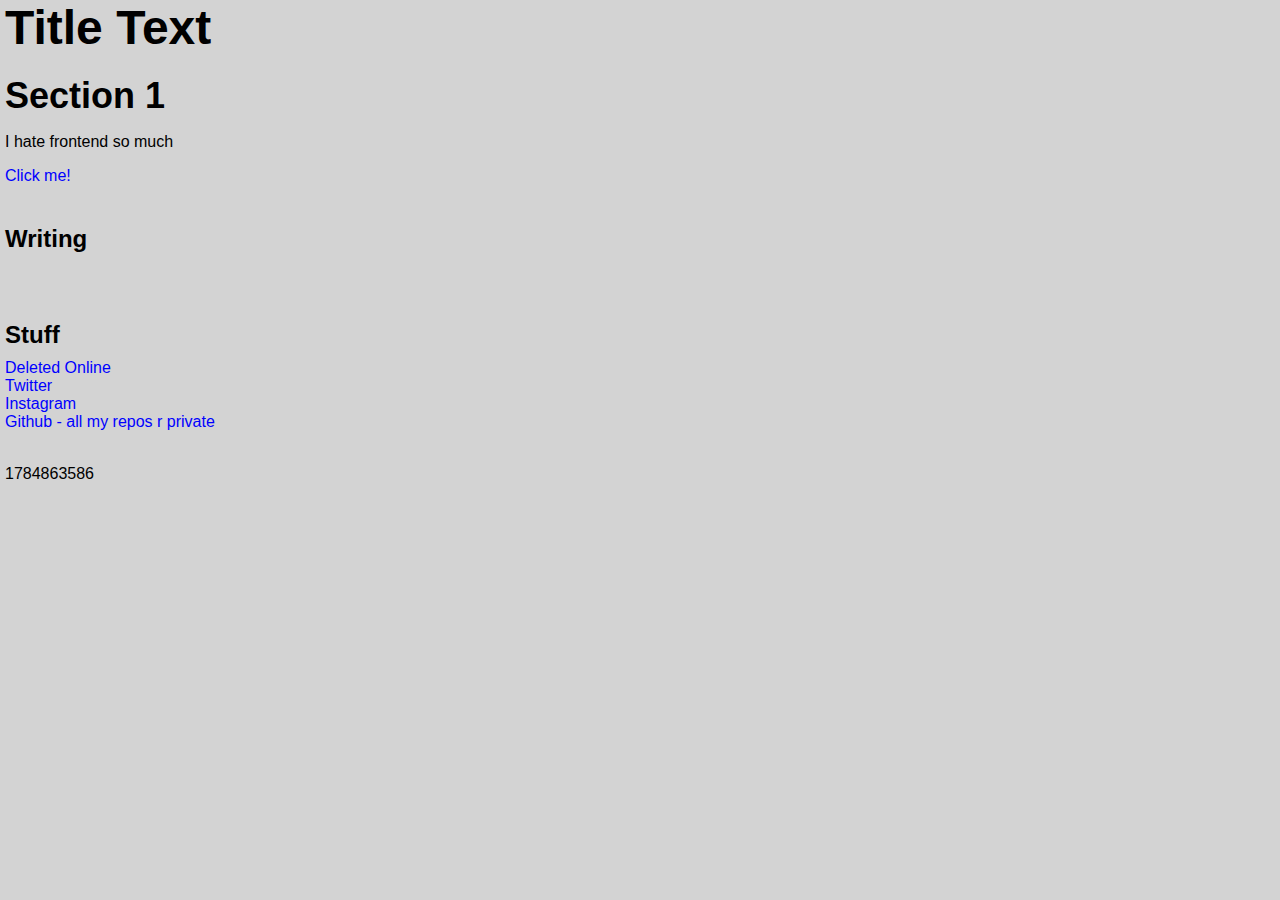
<file: index.html>
<!DOCTYPE html>
<html>
    <head>
        <title>joel</title>
        <link rel="icon" href="img/favicon.svg" type="image/svg+xml">
        <meta name="viewport" content="width=device-width, initial-scale=1">
        <link rel="stylesheet" href="/styles.css" />
        <script>
            function updateUnixTime() {
                var now = new Date();
                var unixTime = Math.floor(now.getTime() / 1000);
                document.getElementById("unixTimeDisplay").innerText = unixTime;
            }

            window.onload = function() {
                updateUnixTime();
                setInterval(updateUnixTime, 1000);
            };
        </script>
    </head>
    
    <body>
        <h1>Title Text</h1>
        <h2>Section 1</h2>
        <p>I hate frontend so much</p>
        <a href="#" class="toggle-content">Click me!</a>
        <div class="content">
            <p>
                ★ ✦ ✪ ✵ ✫ ✱ ✰ ★ ✦ ✪ ✵ ✫ ✱ ✰ ★ ✦ ✪ ✵ ✫ ✱ ✰ ★ ✦ ✪ ✵ ✫ ✱ ✰ ★ ✦ ✪ ✵ ★ ✦
            </p>
            <p>DISCLAIMER: 99% OF THIS WEBSITE WAS CREATED WITH GPT AND COPILOT.</p>
            <p>
                ★ ✦ ✪ ✵ ✫ ✱ ✰ ★ ✦ ✪ ✵ ✫ ✱ ✰ ★ ✦ ✪ ✵ ✫ ✱ ✰ ★ ✦ ✪ ✵ ✫ ✱ ✰ ★ ✦ ✪ ✵ ★ ✦
            </p>        
            <a href="#" class="toggle-content-2">Fold</a>  
        </div>
        <br>

        <!-- <h3 style="display:none;">Writing</h3> -->
        <h3>Writing</h3>
        <a href="#" class="toggle-content" style="display:none;">A reflection on digital life</a>
        <!-- <a href="#" class="toggle-content">A reflection on digital life</a> -->
        <div class="content">
            <p>
                This is more of a blog post than anything, a journal entry if you like, it is a heterogeneous collection of anecdotes and thoughts which I have noted over the past few months about the nature of digital life. A lot of the time I feel this is glossed over by my generation, since we have always known the internet to be. It is everywhere, and our lives are multi-modal now, we no longer live in just the physical. Perhaps you could say that previously, before the internet, and computers even, humans lived also in the written. But the written is anachronistically one-dimensional compared to the digital. The digital is multi-dimensional, and its dimensionality is increasing exponentially. 
                <br><br>
                Anyways, reflection is healthy, and it allows me to improve aspects of my life. So let this be a reflection on my experience of digital life. It may seem odd, and I want to emphasise this is not something I consciously think about a lot; it is really in this reflection where I have collected my thoughts into writing, for nothing more than the fact I enjoy doing it.
                <br><br><br>          
                <u>Online Presence</u>
                <br><br>
                Before moving to Tokyo, I never posted online. My Instagram was private and I hadn't ever posted my face even. Never posted stories either. For me this was fine, since I had a tight circle of friends, and I shared more of my daily life and thoughts with them through DMs. I also never really considered the idea of posting photos, because I didn't feel any inherent need to share my life with other people I was not super close with. 
                <br><br>
                If I met someone new, I'd occasionally take their contact, but most likely they wouldn't see me again until we next met in person. Now here in Tokyo, it seems if you have any decent conversation with someone you almost always exchange Instagram.
                <br><br>
                Eventually you end up with a wide online network of people you have met. Maybe it's also in the foreigner circle I am around, many people are in unique lines of work and networking is a key component of their work. For me, I don't need to network, but it's still nice.
                <br><br><br>
                <u>Parasocial relationships</u>
                <br><br>
                I first heard about this term when reading about how Twitch streamers have an unhealthy community, since their fans enter into a one-sided relationship with the streamer. They become obsessed and emotionally attached, then end up donating half their bank account to Pokimane in the hopes she whispers their name.
                <br><br>
                It's a pretty incel thing to do, but I also see fragments of it in normal Instagram use. In fact, I first noticed it on Twitter, where I follow a lot of anonymous accounts. The accounts I felt more affinity towards were the ones that shared more about their personal life. See, humans are gregarious beings and it's a very natural thing to enjoy listening to how other people feel. But I hadn't even met these people, let alone know their real name or what they look like, and I still found their posts interesting.
                <br><br>
                Like I said, normal Instagram facilitates this too - through stories mainly. The people that post their daily life constantly, spamming stories everyday, it's natural to feel like you know them better - because, well, you do. You know more about them. Me personally, I don't enjoy sharing my daily life to everyone, but sometimes I'll share something interesting I read or discover, not for any gain to myself, but just because I enjoy sharing - it's natural. This is all generalised of course, people post stories for other purposes such as business or advice, or one that I use sometimes is sharing an event I am going to. But sharing things online can often be very one-sided - most people I follow I'm not close with, maybe I view their story, but there'll be no interaction on my behalf. This is a lower form of a parasocial relationship.
                <br><br>
                Whether it's a good thing or a bad thing - online presence makes a difference in how people view you, and how they  feel fondness towards you. You should bear this in mind when you think about posting media online.
                <br><br>
                <img src="img/1.webp" alt="1" width="100%">
                <br><br> 
                I realised this a few months before moving to Tokyo, and not long after I moved here I went public on Instagram, not that it means much, but it was a small difference to me that felt significant.
                <br><br><br>                
                <u>Building a brand</u>
                <br><br>
                Another thing I realised recently is everyone's personality can be viewed as a personal brand. Sure, there's no commercial aspect to most people's brand, but that's not how I am using the word 'brand'. Everyone is unique, has a unique subset of interests, unique lexicon, skills, personality, etc.
                <br><br>
                How you post online is a huge part, perhaps even the majority, of a person's personal brand. For many people that follow you, on any given day, it is probably more likely that they see you online than in-person. This is pretty significant.
                <br><br>
                That is to say, people's opinions of you are often curated more from your online presence than your physical presence. 
                <br><br>
                A counterpoint I have heard is that physical presence leaves a greater impression than online presence. I generally agree with this. It's case-dependent too though.
                <br><br>
                You can choose not to care what other people think; or never post online - this is fine. But reminding people that you exist matters too. I appreciate seeing how my friends from school are going, even if some I haven't talked to much since.
                <br><br>
                Many people I see here in Tokyo also find a way to monetise their own personal brand. Usually it's either they sell a product, or they do some freelance work, and their Instagram is as much a business profile as it is a social profile. A business-social profile with the guise of an entirely social profile perhaps.
                <br><br>
                So to summarise this section, sharing interests is a valuable part of digital life, because it affects how other people feel towards you, in one way or another.
                <br><br><br>
                <u>Digital Tone of Voice</u>
                <br><br>
                Another thing I thought about in writing this is what I would label 'digital tone of voice'. Everyone speaks differently irl, and the same goes for how you speak online. Irl vs digital tone of voice are not necessarily connected either, quiet people can shout over text, loud people can be dry. 
                <br><br>
                Use of slang, abbreviations, emojis, are all part of the digital tone of voice, but some of these even infiltrate irl life too - case in point with 'irl'. Everyone curates their own unique digital tone of voice based on their digital experiences and their physical experiences. To me this is very interesting. 
                <br><br>
                Referring back to my earlier point - digital presence is equally significant as real life presence with respect to tone of voice too. How you talk over text and in writing is a part of your personal 'brand'. There have been many days in my life where I have typed more than I have spoken. This is significant; it sculpts how other people view and think of you. 
                <br><br>
                Digital tone of voice is very nuanced. It consists of more than you might immediately imagine - it is also response time, length, segmenting, spelling, language, etc. I would argue it has equal nuance to irl tone of voice.
                <br><br>
                Because of this I believe we need to be careful when speaking online. Like I said, everyone has had different digital experiences, a different personal understanding of online talk, so things are interpreted differently. Context is more important online than in person when talking - mainly because facial expressions and other physical cues are absent. It's much easier to accidentally offend someone online than in person. Clarity is key.
                <br><br>
                With this in mind it's also important not to read between the lines too much when other people talk to you. Especially if English is not their first language.
                <br><br><br>
                <u>The Future</u>
                <br><br>
                I agree with The Sovereign Individual (1997) view that life is moving increasingly online - 26 years after it was published, the average person spends half of their awake time online.
                <br><br>
                Information is becoming more available and more abundant. Decentralisation of news sources is already happening - the newspaper is rarely read by my generation; we get our news through TikTok, Twitter, and all else.
                <br><br>
                Thus, disinformation is increasing. Since brevity of information is increasing, context is omitted more frequently, and even, people lose their bother for context, and ultimately their bother for verification of correctness. This is also the view presented in The Sovereign Individual. Also, it's much easier to fake videos and other media these days, which doesn't help. To get more dystopic, AR, VR, and personalised news feeds via AI will blur reality and fiction, leaving us in a sea of media that becomes too thick to navigate and the only truth we can find is within our own experiences.
                <br><br>
                But this was supposed to be a reflective piece of writing, not a predictive.
                <br><br>
                One huge mega-trend that continues to boom is the use of influencer marketing. See, look at this graph:
                <br><br>
                <img src="img/2.webp" alt="2" width="100%">
                <br><br>
                It is predicted that this will only increase (source: trust me bro). With the decentralisation of information, the role of so-called 'micro-influencers' will increase in correlation with this boom.
                <br><br>
                This ties back to my previous point - everyone is building their personal 'brand', in one way or another, intentionally or not - and more of these will become monetised - as I have observed.
                <br><br>
                Naturally the ability to monetise a small following will only increase. Why? Because accessibility to resources is becoming increasingly abundant. What I mean is, it is easier than ever for an individual to produce a product or a service, advertise that service independently, and sell that service. As a result anyone can facilitate their own monetisation, if they want to. Ten years ago, with 5000 Instagram followers, it would have been much harder to get any sort of sponsorship, or sell any product to a following. Look what ChatGPT said:
                <br><br>
                <img src="img/3.webp" alt="3" width="100%">
                <br><br>
                I feel now that people appreciate smaller brands too for a few reasons. One, they feel more genuine and down to earth than corporations. Two, with the increase of information availability, trends are spotted more quickly, so the ability to be unique is harder, and hence smaller brands are looked upon for a sense of uniqueness. Gatekeeping culture is a visible manifestation of this effect. It's worth me noting that this whole paragraph was related to fashion more than anything else, and that it was entirely anecdotal.
                <br><br>
                <u>The era of post-authorship</u>
                <br><br>
                To me the concept of post-authorship is that content is content. In the information highway of the internet, creators choose let go of authorship when they post their work. This might be upsetting to some people whose work this affects, but this is just the reality I observe.
                <br><br>
                One funny example is: the more scuffed and unreadable a meme is, the more it has been shared, because it has been screenshotted more. I learned while writing this these are 'deep-fried memes'. Ofc, the current generation parodies this effect intentionally. Eg:
                <br><br>
                <img src="img/4.webp" alt="4" width="100%">
                <br><br>
                This relates neatly to my previous point about the increasing availability of information.
                <br><br>
                NFTs are a viable solution to proof of authorship, but what matters is only if people care about this proof - and they don't.
                <br><br>
                Another mega-trend which overshadows post-authorship, perhaps the main one, is AI. Accessibility to creation of digital content (and soon, perhaps physical) through AI is finally reaching the masses with the likes of ChatGPT and DALLE-3. It took me 3 seconds to make this:
                <br><br>
                <img src="img/5.webp" alt="5" width="100%">
                <br><br>
                Again, this will allow micro-influencers, the smaller brand, to succeed, since their content creation ability is edging towards that of a professional team.
                <br><br>
                One of the ways creators will try escape the AI takeover is curating a brand that is symbiotic with AI. Grimes, being the digital savant she is, has already attempted to do this. Search up the Spotify profile 'GrimesAI' and listen. At least she can monetise some of her AI covers - other artists who fall behind will find their covers on YouTube and Soundcloud and won't.
                <br><br>
                <img src="img/6.webp" alt="6" width="100%">
                <br><br>
                Choosing not to pay attention to AI is a sure-fire way to waste your time - I've already cut down all my working time by 50% or more. This applies to most fields of work. If you haven't used GPT-4, which I know many people haven't, you are only disabling yourself unnecessarily. There is no argument about moral values too when you consider what else you could do with the time you save.
                <br><br>
                <u>Summation</u>
                <ul>
                    <li>Digital presence matters a lot, don't overlook it. You are more visible online than irl</li>
                    <li>Be conscious of the subtleties in digital tone of voice and the effects of it</li>
                    <li>You have a personal brand</li>
                    <li>More and more people will become sentient of their brand, and will try use it</li>
                    <li>Life is moving more online, disinformation is spreading, accessibility to resources is increasing, we are in the era of post-authorship, pay attention to AI</li>
                    <li>The above online re-affirms my thesis that smaller brands will excel in the future</li>
                </ul>
                <br>
                <u>Footnotes</u>
                <br><br>
                ChatGPT was not used in writing this besides the screenshotted parts. As I mentioned, digital tone of voice is valuable, and GPT is currently unable to replicate this for me.
                <br>
            </p>
            <a href="#" class="toggle-content-2">Fold</a>  
        </div>
        <br>
        <h3>Stuff</h3>
            <a href="https://instagram.com/deletedonline" target="_blank">Deleted Online</a>             
            <br>
            <a href="https://twitter.com/joelhext" target="_blank">Twitter</a> 
            <br>
            <a href="https://instagram.com/joelhext" target="_blank">Instagram</a> 
            <br>
            <a href="https://github.com/joelhext" target="_blank">Github - all my repos r private</a> 

            <br>
        </div>

        <!-- <span id="footer" style="display:none;"> -->
        <span id="footer">
            <p id="unixTimeDisplay"></p>
        </span>

        <script>
            const toggleContentLinks = document.querySelectorAll('.toggle-content');
            
            toggleContentLinks.forEach(link => {
                link.addEventListener('click', (event) => {
                    event.preventDefault();
                    const content = link.nextElementSibling;
                    content.classList.toggle('active');
                });
            });

            // the above code, but it toggles the above element
            const toggleContentLinks2 = document.querySelectorAll('.toggle-content-2');

            toggleContentLinks2.forEach(link => {
                link.addEventListener('click', (event) => {
                    event.preventDefault();
                    const content = link.parentElement;
                    content.classList.toggle('active');
                });
            });
        </script>
    </body>
</html>
</file>
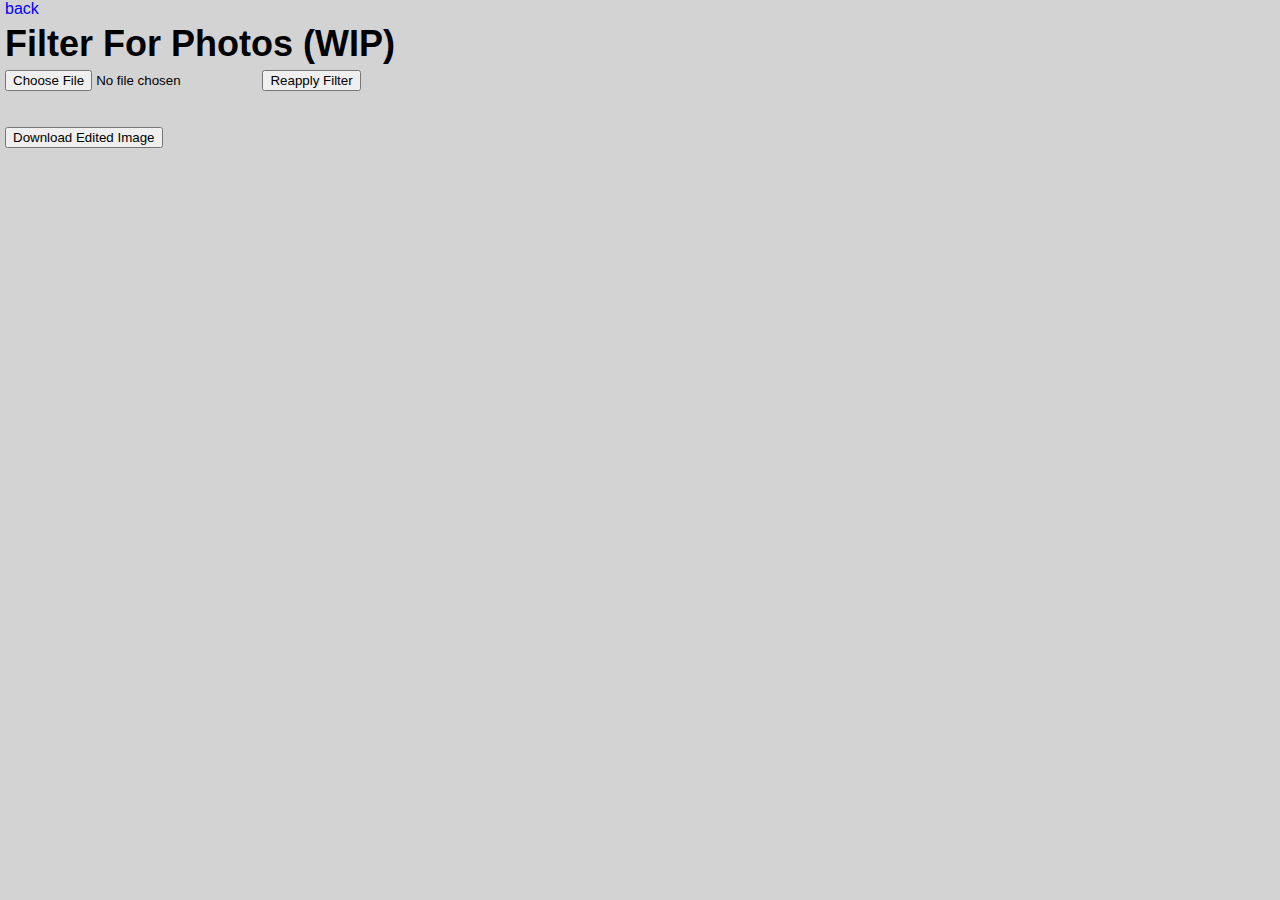
<file: filter/index.html>
<!DOCTYPE html>
<html>
    <head>
        <title>joel</title>
        <link rel="icon" href="img/favicon.svg" type="image/svg+xml">
        <meta name="viewport" content="width=device-width, initial-scale=1">
        <link rel="stylesheet" href="/styles.css" />
    </head>
    <body>
        <a href="/">back</a>
        <h2>Filter For Photos (WIP)</h2>
        <div>
            <input type="file" id="imageUpload" /> <button id="reapplyFilter">Reapply Filter</button><br>
            <br>
            <canvas id="canvas"></canvas><br>
            <button onclick="downloadImage()">Download Edited Image</button><br><br>

            <script>
                const canvas = document.getElementById('canvas');
                const ctx = canvas.getContext('2d');
                let img = new Image();
            
                document.getElementById('imageUpload').addEventListener('change', function(e) {
                    const file = e.target.files[0];
                    img.src = URL.createObjectURL(file);
                    
                    img.onload = function() {
                        let aspectRatio = (img.width / img.height) * 1.2;  // squash the image slightly

                        // Compute desired canvas dimensions
                        let newWidth, newHeight;
                        if (aspectRatio > 1) {
                            newWidth = 300 * aspectRatio;
                            newHeight = 300;
                        } else {
                            newWidth = 300;
                            newHeight = 300 / aspectRatio;
                        }

                        canvas.width = newWidth;
                        canvas.height = newHeight;
                        ctx.drawImage(img, 0, 0, newWidth, newHeight);

                        applyVHSFilter();

                        // Compute display dimensions for canvas
                        const displayWidth = Math.min(window.innerWidth-10, 500);  // No wider than screen width or 500px
                        const displayHeight = displayWidth / aspectRatio;

                        canvas.style.width = `${displayWidth}px`;
                        canvas.style.height = `${displayHeight}px`;
                        canvas.style.display = 'block';
                    };
                });
            
                document.getElementById('reapplyFilter').addEventListener('click', applyFilter);

                function applyVHSFilter() {
                    // Create scan lines
                    for (let i = 0; i < canvas.height; i += 4) {
                        ctx.fillStyle = "rgba(18, 18, 18, 0.2)"; // adjust rgba values to tweak the scanlines
                        ctx.fillRect(0, i, canvas.width, 2);
                    }

                    // Slight RGB channel shift
                    let shiftAmount = 2; // tweak this value for more/less shift
                    ctx.globalCompositeOperation = 'screen';
                    ctx.fillStyle = "rgba(255, 0, 0, 0.5)";
                    ctx.fillRect(-shiftAmount, 0, canvas.width, canvas.height);
                    ctx.fillStyle = "rgba(0, 255, 0, 0.5)";
                    ctx.fillRect(0, -shiftAmount, canvas.width, canvas.height);
                    ctx.fillStyle = "rgba(0, 0, 255, 0.5)";
                    ctx.fillRect(shiftAmount, 0, canvas.width, canvas.height);
                    ctx.globalCompositeOperation = 'source-over';
                }


                function applyFilter() {
                    // Determine if the 'deep-fried meme' filter should be applied
                    const deepFryChance = Math.random();
                    if (deepFryChance < 0.1) {
                        // Apply 'deep-fried meme' filter values
                        ctx.filter = 'contrast(200%) brightness(150%) saturate(300%) hue-rotate(45deg)';
                        ctx.drawImage(img, 0, 0, canvas.width, canvas.height);
                    }
                    else if (Math.random() < 0.2) {
                        // Apply grayscale filter
                        ctx.filter = 'grayscale(100%)';
                        ctx.drawImage(img, 0, 0, canvas.width, canvas.height);
                        applyVHSFilter();
                    } else {
                        // Randomly generate values for each filter property
                        const brightness = Math.random() * 150 + 50;  // value between 50% and 200%
                        const contrast = Math.random() * 200 + 100;   // value between 100% and 300%
                        const hueRotate = Math.random() * 360;        // value between 0deg and 360deg
                        const saturate = Math.random() * 200 + 50;    // value between 50% and 250%

                        // Construct the filter string
                        ctx.filter = `brightness(${brightness}%) contrast(${contrast}%) hue-rotate(${hueRotate}deg) saturate(${saturate}%)`;
                        ctx.drawImage(img, 0, 0, canvas.width, canvas.height);
                        applyVHSFilter();
                    }
                }

            
                function downloadImage() {
                    const link = document.createElement('a');
                    link.download = 'edited_image.png';
                    link.href = canvas.toDataURL();
                    link.click();
                }
            </script>
        </div>
    </body>
</file>
<file: styles.css>
body {
    background-color: lightgrey;
    font-size: 16px;
    font-family: Arial, sans-serif;
    text-align: left;
    margin: 0;
    padding: 0;
    padding-left:5px;
}

h1 {
    font-size: 48px;
    margin-top: 0;
    margin-bottom: 20px;
}

h2 {
    font-size: 36px;
    margin-top: 5px;
    margin-bottom: 5px;
}

h3 {
    font-size: 24px;
    margin-top: 40px;
    margin-bottom: 10px;
}

p li {
    font-size: 20px;
    margin-top: 0;
    margin-bottom: 20px;
}

a {
    color: blue;
    text-decoration: none;
}

img {
    max-width:90%;
    max-width:400px;
}

button {
    cursor: pointer;
}

#reapplyFilter:active, #reapplyFilter:hover {
    opacity: 0.99;  /* or any other style */
}


a:hover {
    text-decoration: underline;
}

.content {
    display: none;
    margin-top: 20px;
    margin-bottom: 20px;
}

.content.active {
    display: block;
}

#canvas {
    display: none;
}

#footer {
    /* stick to bottom */
    /* position: fixed; */
    bottom: 0;
    left: 0;
    padding-left: 10px;
}
</file>
